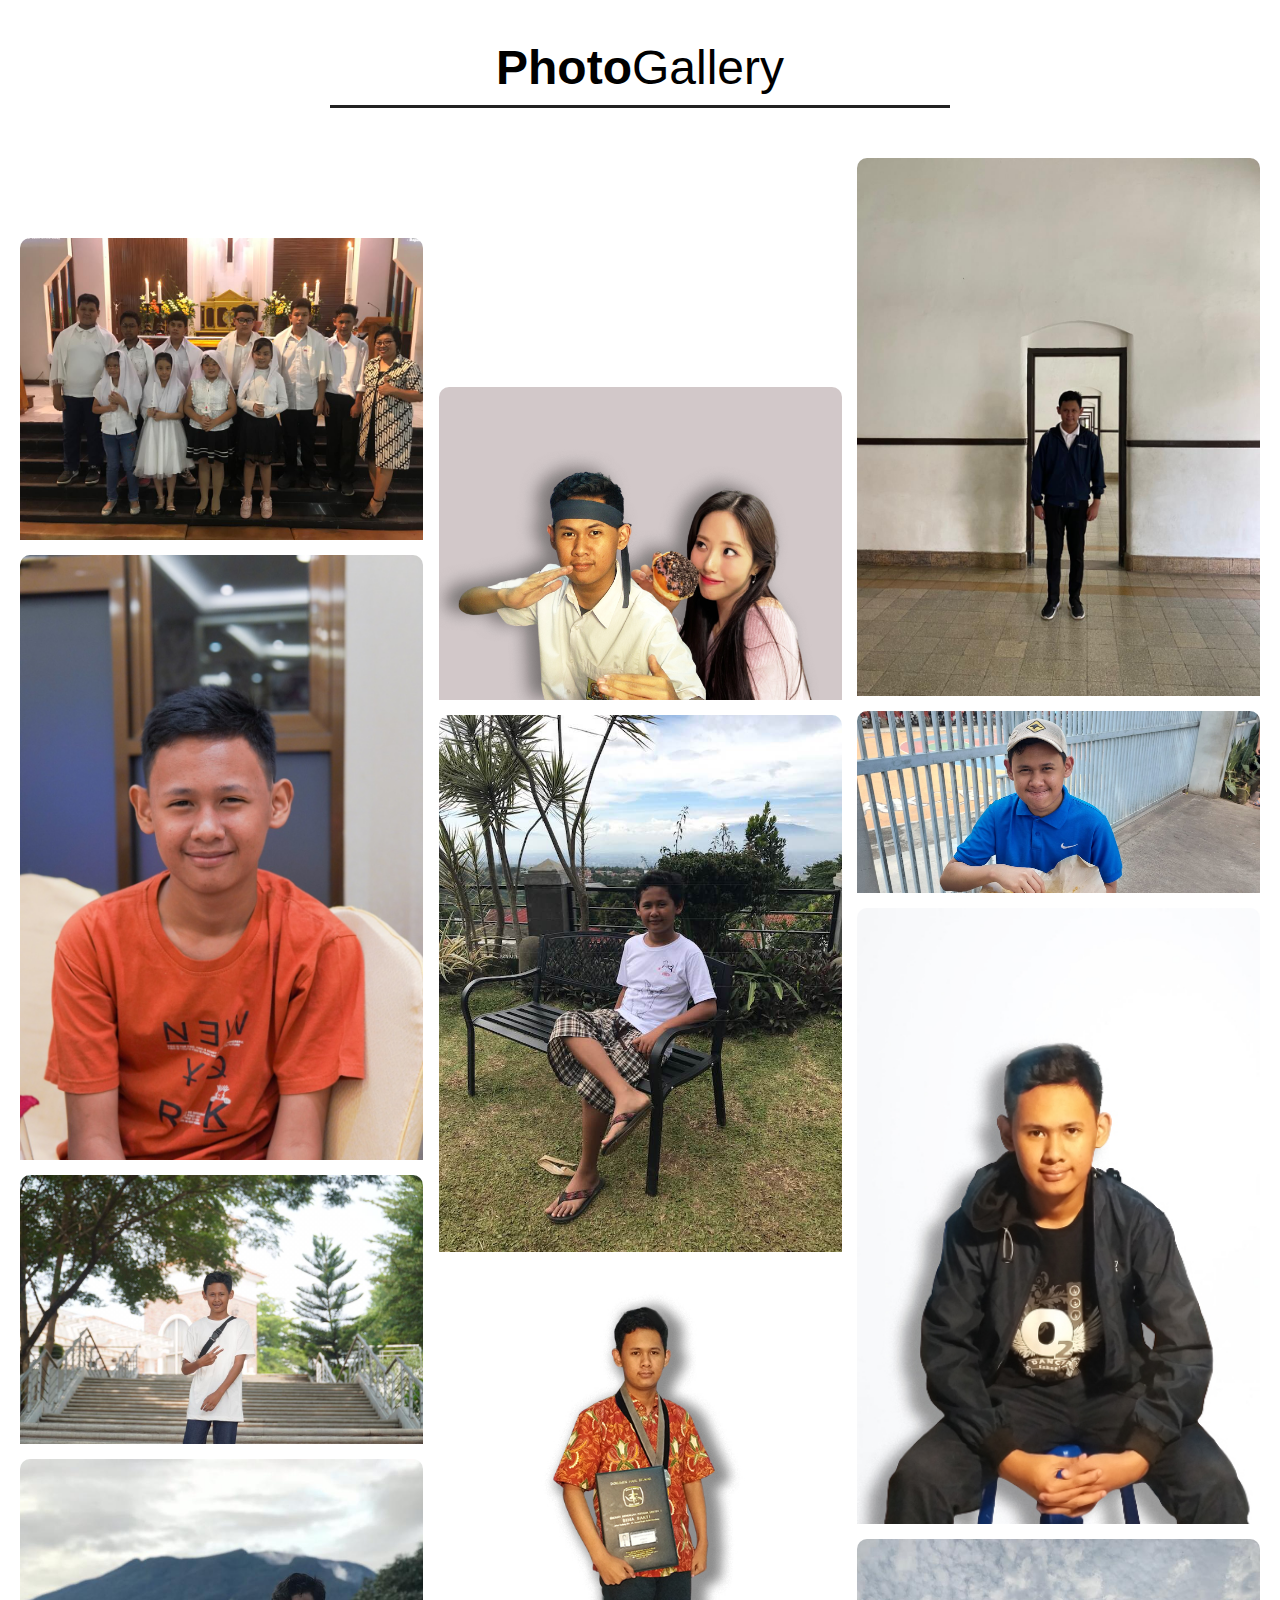
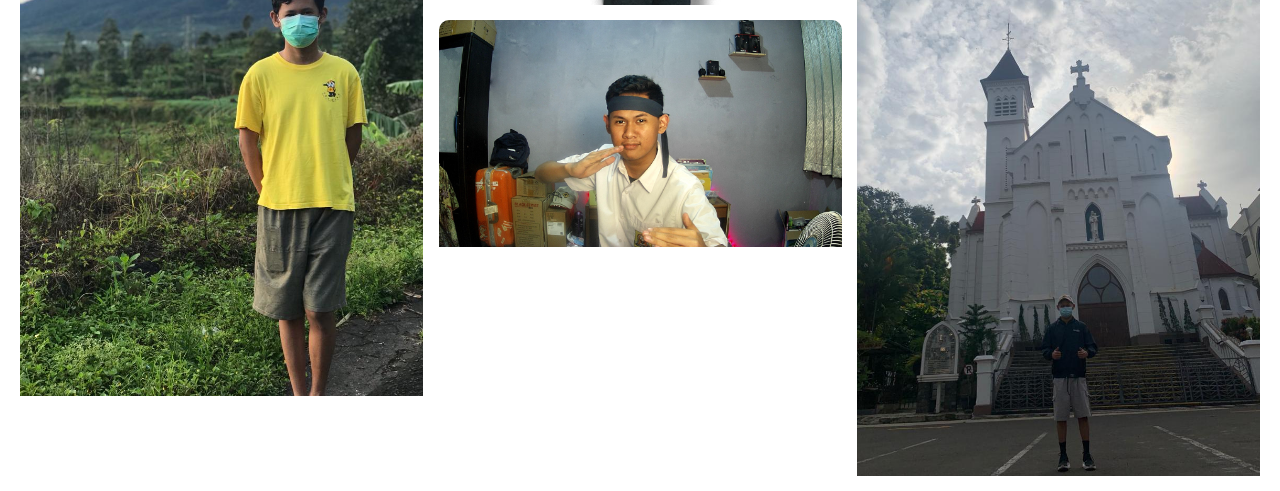
<file: index3.html>
<!DOCTYPE html>
<html>
<head>
    <meta charset="utf-8">
    <meta name="viewport" content="width=device-width, initial-scale=1">
    <title>Photo</title>
    <link rel="icon" type="image/x-icon" href="img/logofeb.png" />
    <link rel="stylesheet" type="text/css" href="stylephoto.css">
</head>
<body>
    <div class="container">
        <div class="heading">
        <h3>Photo<span>Gallery</span></h3>  
    </div>
    <div class="box"> 

      <div class="dream">
        <img src="imgphoto/febrian1.jpg">
        <img src="imgphoto/febrian2.jpg">
        <img src="imgphoto/febrian3.jpg">
        <img src="imgphoto/febrian4.jpg">
      </div>

        <div class="dream">
        <img src="imgphoto/febrian5.jpg">
        <img src="imgphoto/febrian6.jpg">
        <img src="imgphoto/febrian7.jpg">
        <img src="imgphoto/febrian8.jpg">
       </div>  

        <div class="dream">
        <img src="imgphoto/febrian9.jpg">
        <img src="imgphoto/febrian10.jpg">
        <img src="imgphoto/febrian11.jpg">
        <img src="imgphoto/febrian12.jpeg">
     </div>
 </div>

 </div>    
</body>
</html>
</file>
<file: stylephoto.css>
*{
	margin: 0;
	padding: 0;
	box-sizing: border-box;
	font-family: 'Lexend', sans-serif;
}

.container{
	display: flex;
	flex-direction: column;
	justify-content: center;
	align-items: center;
	text-align: center;
	margin: 40px 20px 0 20px;
}

.container .heading{
	width: 50%;
	padding-bottom: 50px;
}

.container .heading h3{
	font-size: 3em;
	font-weight: bolder;
	padding-bottom: 10px;
	border-bottom: 3px solid #222;
}

.container .heading h3 span{
	font-weight: 100;
}
.container .box {
	display: flex;
	flex-direction: row;
	justify-content: space-between;
	align-items: center;
}

.container .box .dream{
	display: flex;
	flex-direction: column;
	width: 32.5%;	
}

.container .box .dream img{
	width: 100%;
	padding-bottom: 15px;
	border-radius: 10px;
}
</file>
